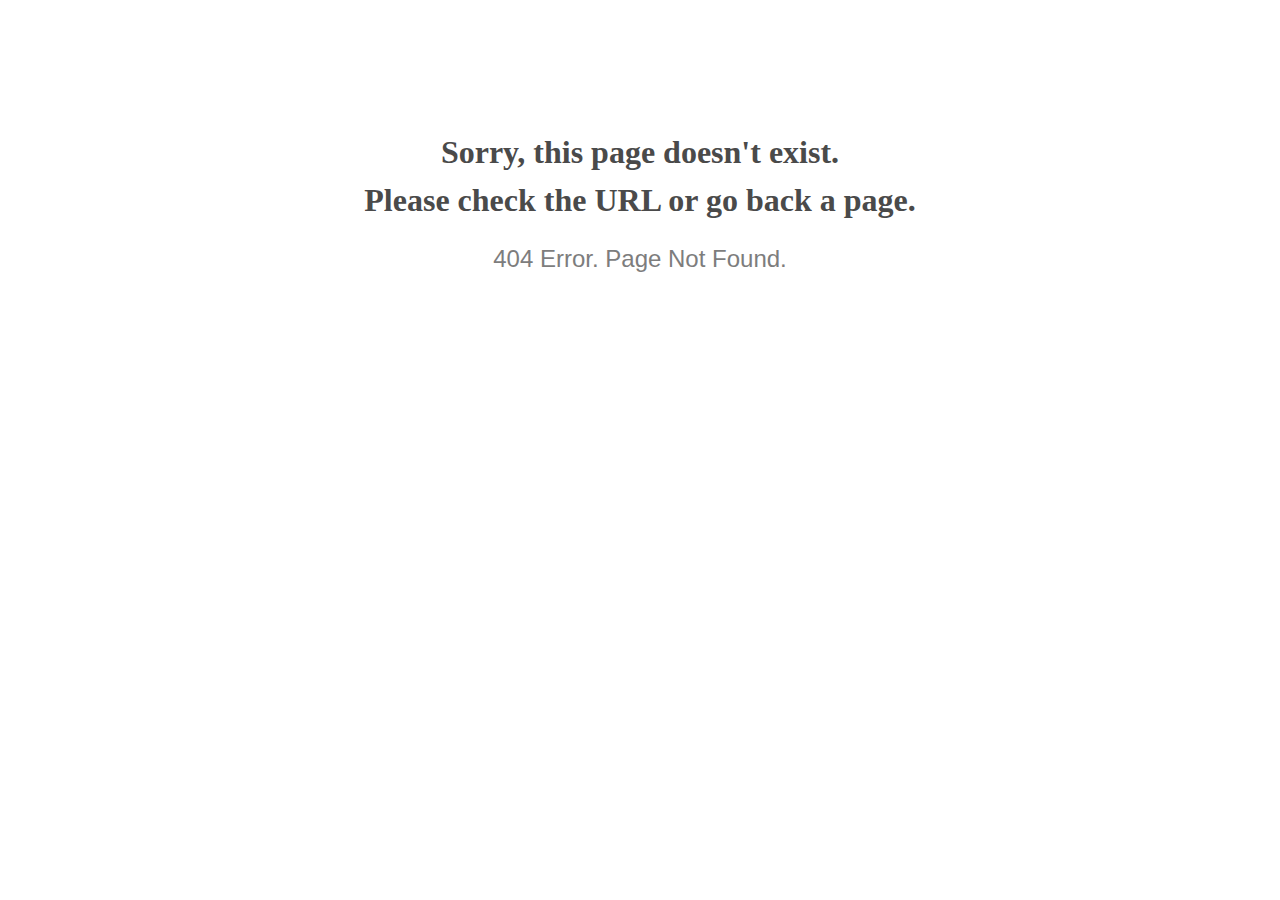
<file: assets/fonts/glyphicons-halflings-regular.eot-.html>
<!doctype html>
<html lang="en">

<!-- Mirrored from busdminer.co/assets/fonts/glyphicons-halflings-regular.eot-.html by HTTrack Website Copier/3.x [XR&CO'2014], Wed, 06 Oct 2021 20:25:38 GMT -->
<!-- Added by HTTrack -->
<!-- Mirrored from tetherminer.net/assets/fonts/glyphicons-halflings-regular.eot-.html by HTTrack Website Copier/3.x [XR&CO'2014], Wed, 01 Jun 2022 10:43:29 GMT -->
<meta http-equiv="content-type" content="text/html;charset=utf-8" /><!-- /Added by HTTrack -->
<head>
  <meta charset="utf-8">
  <meta http-equiv="x-ua-compatible" content="ie=edge">
  <title>404 Error</title>
  <meta name="viewport" content="width=device-width, initial-scale=1">
  <meta name="robots" content="noindex, nofollow">
  <style>
    @media screen and (max-width:500px) {
      body { font-size: .6em; } 
    }
  </style>
</head>

<body style="text-align: center;">

  <h1 style="font-family: Georgia, serif; color: #4a4a4a; margin-top: 4em; line-height: 1.5;">
    Sorry, this page doesn't exist.<br>Please check the URL or go back a page.
  </h1>
  
  <h2 style="  font-family: Verdana, sans-serif; color: #7d7d7d; font-weight: 300;">
    404 Error. Page Not Found.
  </h2>
  
</body>


<!-- Mirrored from busdminer.co/assets/fonts/glyphicons-halflings-regular.eot-.html by HTTrack Website Copier/3.x [XR&CO'2014], Wed, 06 Oct 2021 20:25:38 GMT -->

<!-- Mirrored from tetherminer.net/assets/fonts/glyphicons-halflings-regular.eot-.html by HTTrack Website Copier/3.x [XR&CO'2014], Wed, 01 Jun 2022 10:43:29 GMT -->
</html>
</file>
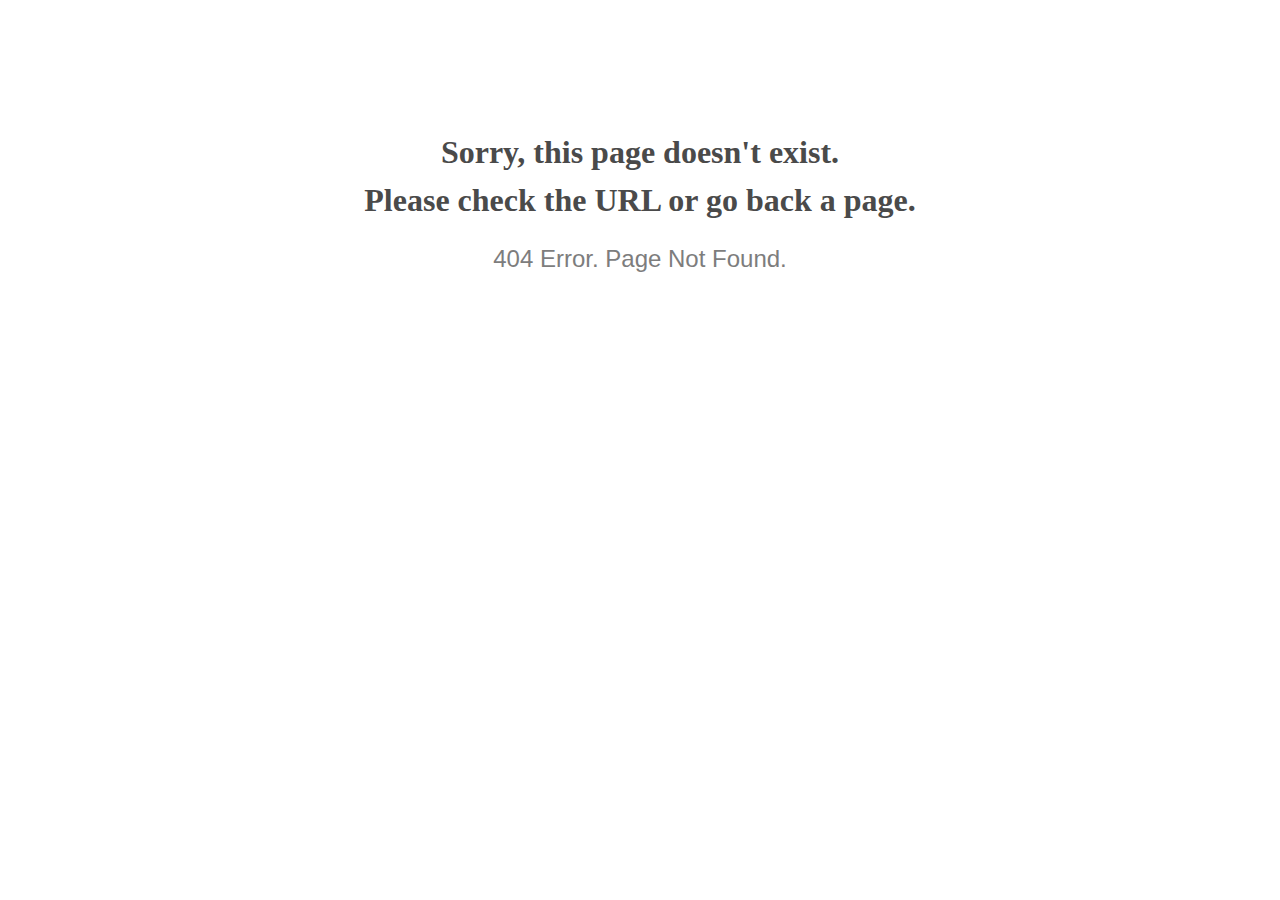
<file: assets/fonts/glyphicons-halflings-regular.eot.html>
<!doctype html>
<html lang="en">

<!-- Mirrored from busdminer.co/assets/fonts/glyphicons-halflings-regular.eot.html by HTTrack Website Copier/3.x [XR&CO'2014], Wed, 06 Oct 2021 20:25:38 GMT -->
<!-- Added by HTTrack -->
<!-- Mirrored from tetherminer.net/assets/fonts/glyphicons-halflings-regular.eot.html by HTTrack Website Copier/3.x [XR&CO'2014], Wed, 01 Jun 2022 10:43:29 GMT -->
<meta http-equiv="content-type" content="text/html;charset=utf-8" /><!-- /Added by HTTrack -->
<head>
  <meta charset="utf-8">
  <meta http-equiv="x-ua-compatible" content="ie=edge">
  <title>404 Error</title>
  <meta name="viewport" content="width=device-width, initial-scale=1">
  <meta name="robots" content="noindex, nofollow">
  <style>
    @media screen and (max-width:500px) {
      body { font-size: .6em; } 
    }
  </style>
</head>

<body style="text-align: center;">

  <h1 style="font-family: Georgia, serif; color: #4a4a4a; margin-top: 4em; line-height: 1.5;">
    Sorry, this page doesn't exist.<br>Please check the URL or go back a page.
  </h1>
  
  <h2 style="  font-family: Verdana, sans-serif; color: #7d7d7d; font-weight: 300;">
    404 Error. Page Not Found.
  </h2>
  
</body>


<!-- Mirrored from busdminer.co/assets/fonts/glyphicons-halflings-regular.eot.html by HTTrack Website Copier/3.x [XR&CO'2014], Wed, 06 Oct 2021 20:25:38 GMT -->

<!-- Mirrored from tetherminer.net/assets/fonts/glyphicons-halflings-regular.eot.html by HTTrack Website Copier/3.x [XR&CO'2014], Wed, 01 Jun 2022 10:43:29 GMT -->
</html>
</file>
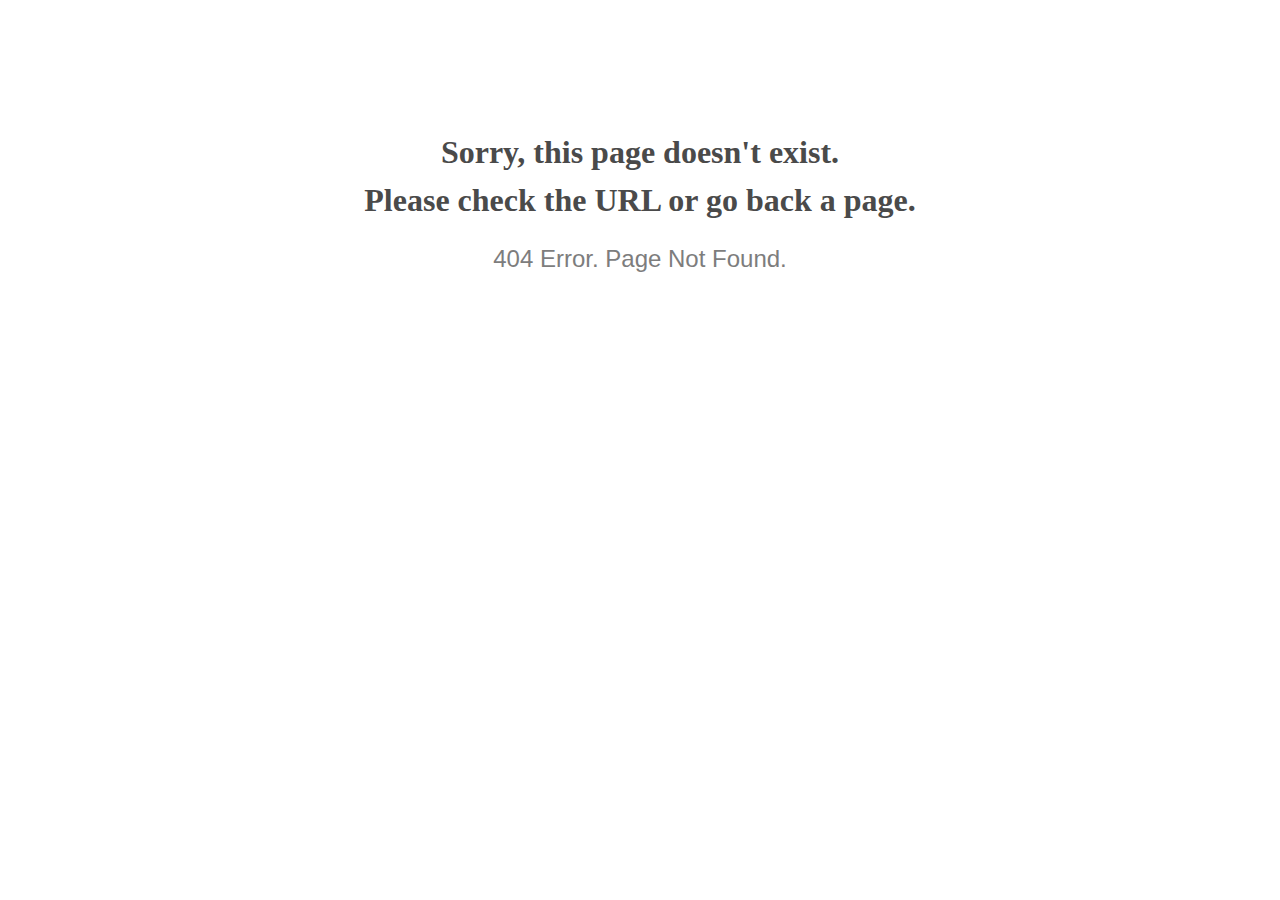
<file: assets/fonts/glyphicons-halflings-regular.svg.html>
<!doctype html>
<html lang="en">

<!-- Mirrored from busdminer.co/assets/fonts/glyphicons-halflings-regular.svg.html by HTTrack Website Copier/3.x [XR&CO'2014], Wed, 06 Oct 2021 20:25:38 GMT -->
<!-- Added by HTTrack -->
<!-- Mirrored from tetherminer.net/assets/fonts/glyphicons-halflings-regular.svg.html by HTTrack Website Copier/3.x [XR&CO'2014], Wed, 01 Jun 2022 10:43:29 GMT -->
<meta http-equiv="content-type" content="text/html;charset=utf-8" /><!-- /Added by HTTrack -->
<head>
  <meta charset="utf-8">
  <meta http-equiv="x-ua-compatible" content="ie=edge">
  <title>404 Error</title>
  <meta name="viewport" content="width=device-width, initial-scale=1">
  <meta name="robots" content="noindex, nofollow">
  <style>
    @media screen and (max-width:500px) {
      body { font-size: .6em; } 
    }
  </style>
</head>

<body style="text-align: center;">

  <h1 style="font-family: Georgia, serif; color: #4a4a4a; margin-top: 4em; line-height: 1.5;">
    Sorry, this page doesn't exist.<br>Please check the URL or go back a page.
  </h1>
  
  <h2 style="  font-family: Verdana, sans-serif; color: #7d7d7d; font-weight: 300;">
    404 Error. Page Not Found.
  </h2>
  
</body>


<!-- Mirrored from busdminer.co/assets/fonts/glyphicons-halflings-regular.svg.html by HTTrack Website Copier/3.x [XR&CO'2014], Wed, 06 Oct 2021 20:25:38 GMT -->

<!-- Mirrored from tetherminer.net/assets/fonts/glyphicons-halflings-regular.svg.html by HTTrack Website Copier/3.x [XR&CO'2014], Wed, 01 Jun 2022 10:43:29 GMT -->
</html>
</file>
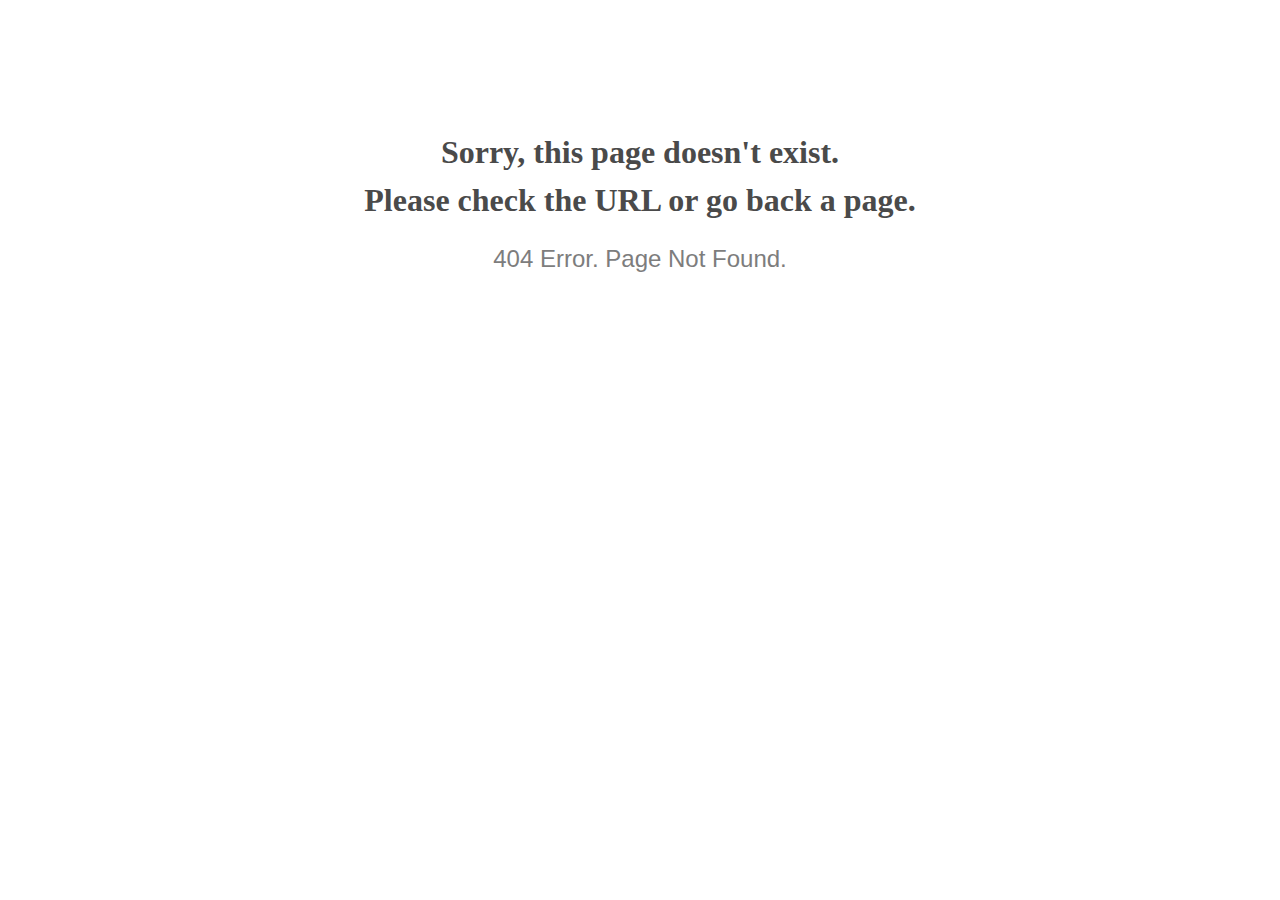
<file: assets/fonts/glyphicons-halflings-regular.ttf.html>
<!doctype html>
<html lang="en">

<!-- Mirrored from busdminer.co/assets/fonts/glyphicons-halflings-regular.ttf.html by HTTrack Website Copier/3.x [XR&CO'2014], Wed, 06 Oct 2021 20:25:38 GMT -->
<!-- Added by HTTrack -->
<!-- Mirrored from tetherminer.net/assets/fonts/glyphicons-halflings-regular.ttf.html by HTTrack Website Copier/3.x [XR&CO'2014], Wed, 01 Jun 2022 10:43:29 GMT -->
<meta http-equiv="content-type" content="text/html;charset=utf-8" /><!-- /Added by HTTrack -->
<head>
  <meta charset="utf-8">
  <meta http-equiv="x-ua-compatible" content="ie=edge">
  <title>404 Error</title>
  <meta name="viewport" content="width=device-width, initial-scale=1">
  <meta name="robots" content="noindex, nofollow">
  <style>
    @media screen and (max-width:500px) {
      body { font-size: .6em; } 
    }
  </style>
</head>

<body style="text-align: center;">

  <h1 style="font-family: Georgia, serif; color: #4a4a4a; margin-top: 4em; line-height: 1.5;">
    Sorry, this page doesn't exist.<br>Please check the URL or go back a page.
  </h1>
  
  <h2 style="  font-family: Verdana, sans-serif; color: #7d7d7d; font-weight: 300;">
    404 Error. Page Not Found.
  </h2>
  
</body>


<!-- Mirrored from busdminer.co/assets/fonts/glyphicons-halflings-regular.ttf.html by HTTrack Website Copier/3.x [XR&CO'2014], Wed, 06 Oct 2021 20:25:38 GMT -->

<!-- Mirrored from tetherminer.net/assets/fonts/glyphicons-halflings-regular.ttf.html by HTTrack Website Copier/3.x [XR&CO'2014], Wed, 01 Jun 2022 10:43:29 GMT -->
</html>
</file>
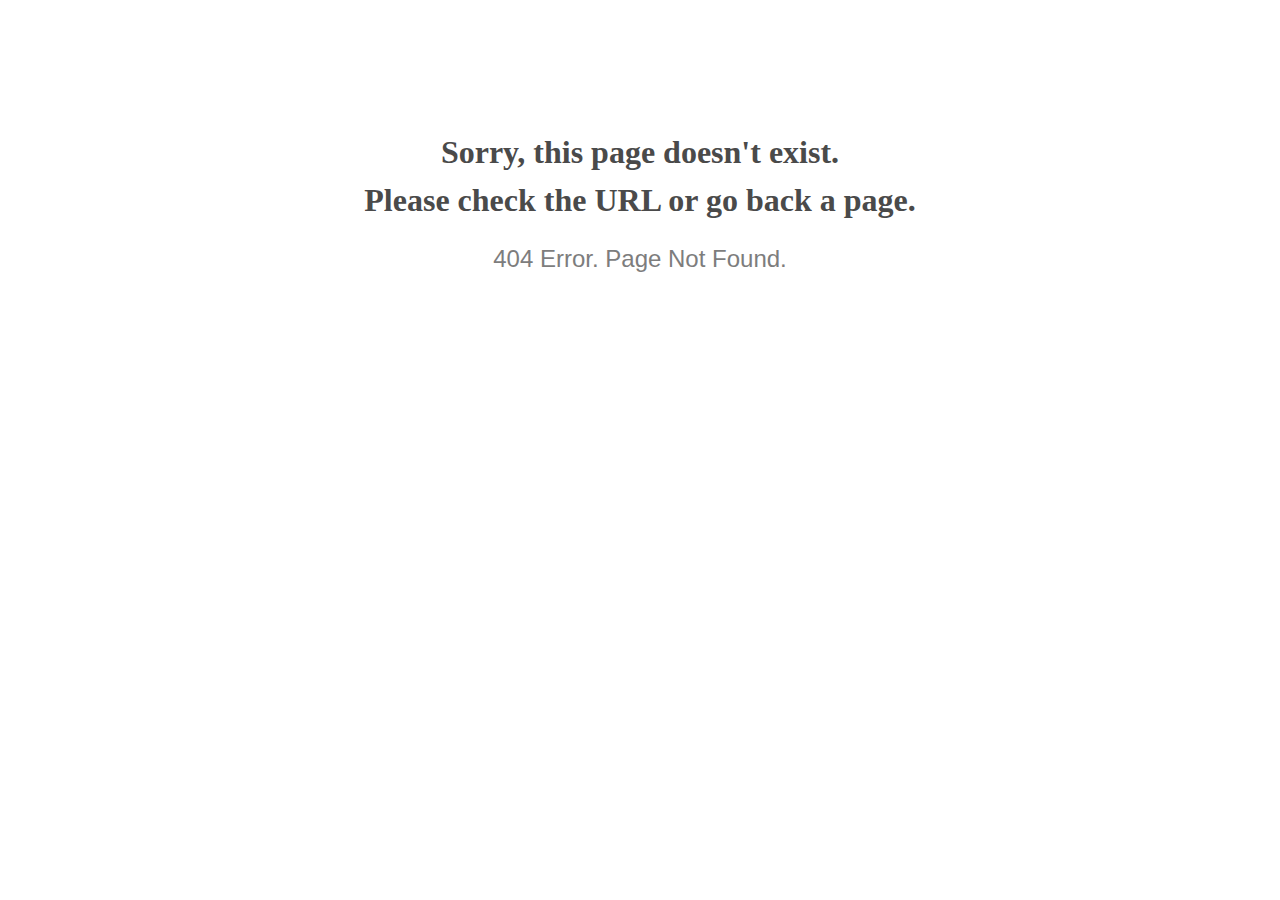
<file: assets/fonts/glyphicons-halflings-regular.woff.html>
<!doctype html>
<html lang="en">

<!-- Mirrored from busdminer.co/assets/fonts/glyphicons-halflings-regular.woff.html by HTTrack Website Copier/3.x [XR&CO'2014], Wed, 06 Oct 2021 20:25:38 GMT -->
<!-- Added by HTTrack -->
<!-- Mirrored from tetherminer.net/assets/fonts/glyphicons-halflings-regular.woff.html by HTTrack Website Copier/3.x [XR&CO'2014], Wed, 01 Jun 2022 10:43:29 GMT -->
<meta http-equiv="content-type" content="text/html;charset=utf-8" /><!-- /Added by HTTrack -->
<head>
  <meta charset="utf-8">
  <meta http-equiv="x-ua-compatible" content="ie=edge">
  <title>404 Error</title>
  <meta name="viewport" content="width=device-width, initial-scale=1">
  <meta name="robots" content="noindex, nofollow">
  <style>
    @media screen and (max-width:500px) {
      body { font-size: .6em; } 
    }
  </style>
</head>

<body style="text-align: center;">

  <h1 style="font-family: Georgia, serif; color: #4a4a4a; margin-top: 4em; line-height: 1.5;">
    Sorry, this page doesn't exist.<br>Please check the URL or go back a page.
  </h1>
  
  <h2 style="  font-family: Verdana, sans-serif; color: #7d7d7d; font-weight: 300;">
    404 Error. Page Not Found.
  </h2>
  
</body>


<!-- Mirrored from busdminer.co/assets/fonts/glyphicons-halflings-regular.woff.html by HTTrack Website Copier/3.x [XR&CO'2014], Wed, 06 Oct 2021 20:25:38 GMT -->

<!-- Mirrored from tetherminer.net/assets/fonts/glyphicons-halflings-regular.woff.html by HTTrack Website Copier/3.x [XR&CO'2014], Wed, 01 Jun 2022 10:43:29 GMT -->
</html>
</file>
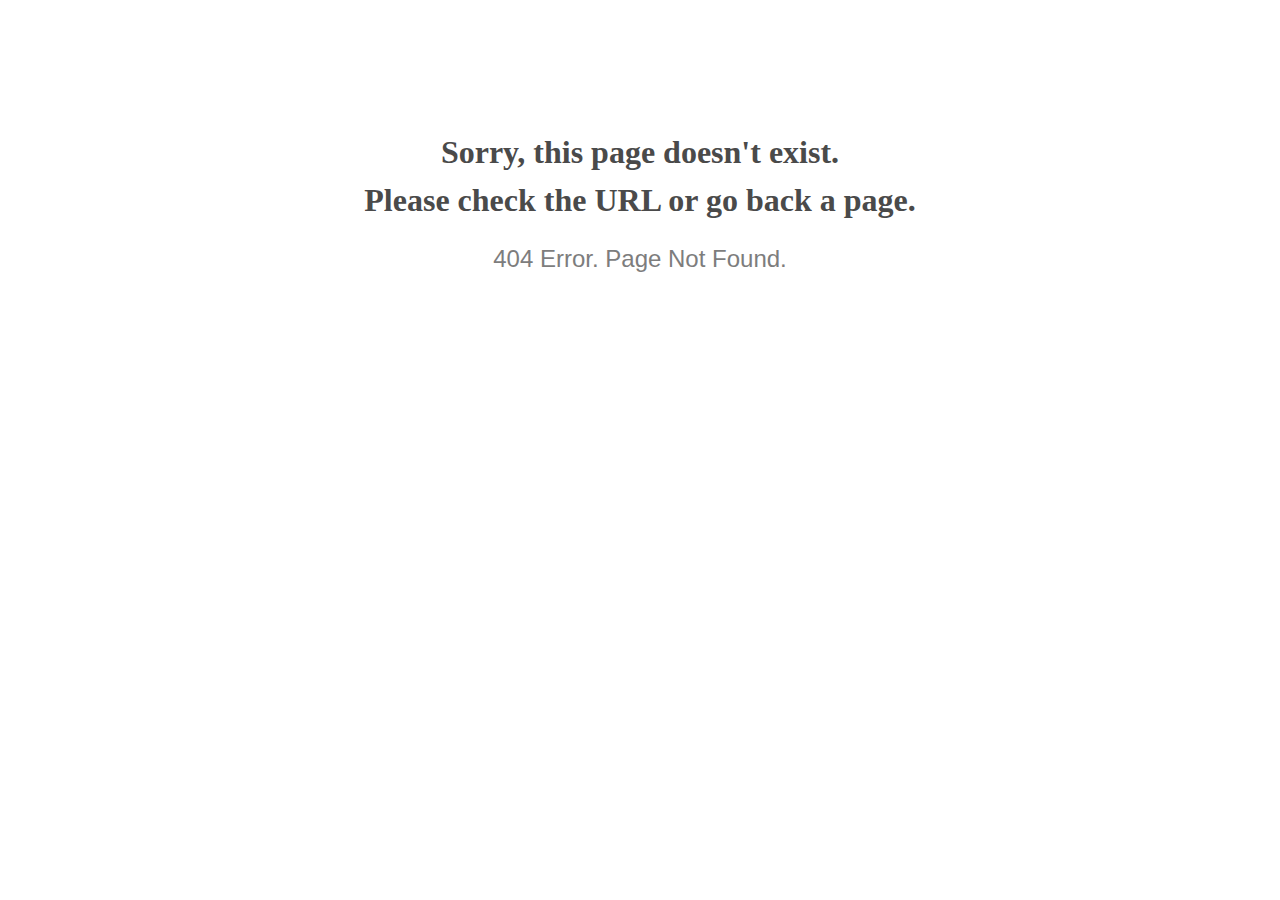
<file: assets/fonts/glyphicons-halflings-regular.woff2.html>
<!doctype html>
<html lang="en">

<!-- Mirrored from busdminer.co/assets/fonts/glyphicons-halflings-regular.woff2.html by HTTrack Website Copier/3.x [XR&CO'2014], Wed, 06 Oct 2021 20:25:38 GMT -->
<!-- Added by HTTrack -->
<!-- Mirrored from tetherminer.net/assets/fonts/glyphicons-halflings-regular.woff2.html by HTTrack Website Copier/3.x [XR&CO'2014], Wed, 01 Jun 2022 10:43:29 GMT -->
<meta http-equiv="content-type" content="text/html;charset=utf-8" /><!-- /Added by HTTrack -->
<head>
  <meta charset="utf-8">
  <meta http-equiv="x-ua-compatible" content="ie=edge">
  <title>404 Error</title>
  <meta name="viewport" content="width=device-width, initial-scale=1">
  <meta name="robots" content="noindex, nofollow">
  <style>
    @media screen and (max-width:500px) {
      body { font-size: .6em; } 
    }
  </style>
</head>

<body style="text-align: center;">

  <h1 style="font-family: Georgia, serif; color: #4a4a4a; margin-top: 4em; line-height: 1.5;">
    Sorry, this page doesn't exist.<br>Please check the URL or go back a page.
  </h1>
  
  <h2 style="  font-family: Verdana, sans-serif; color: #7d7d7d; font-weight: 300;">
    404 Error. Page Not Found.
  </h2>
  
</body>


<!-- Mirrored from busdminer.co/assets/fonts/glyphicons-halflings-regular.woff2.html by HTTrack Website Copier/3.x [XR&CO'2014], Wed, 06 Oct 2021 20:25:38 GMT -->

<!-- Mirrored from tetherminer.net/assets/fonts/glyphicons-halflings-regular.woff2.html by HTTrack Website Copier/3.x [XR&CO'2014], Wed, 01 Jun 2022 10:43:29 GMT -->
</html>
</file>
